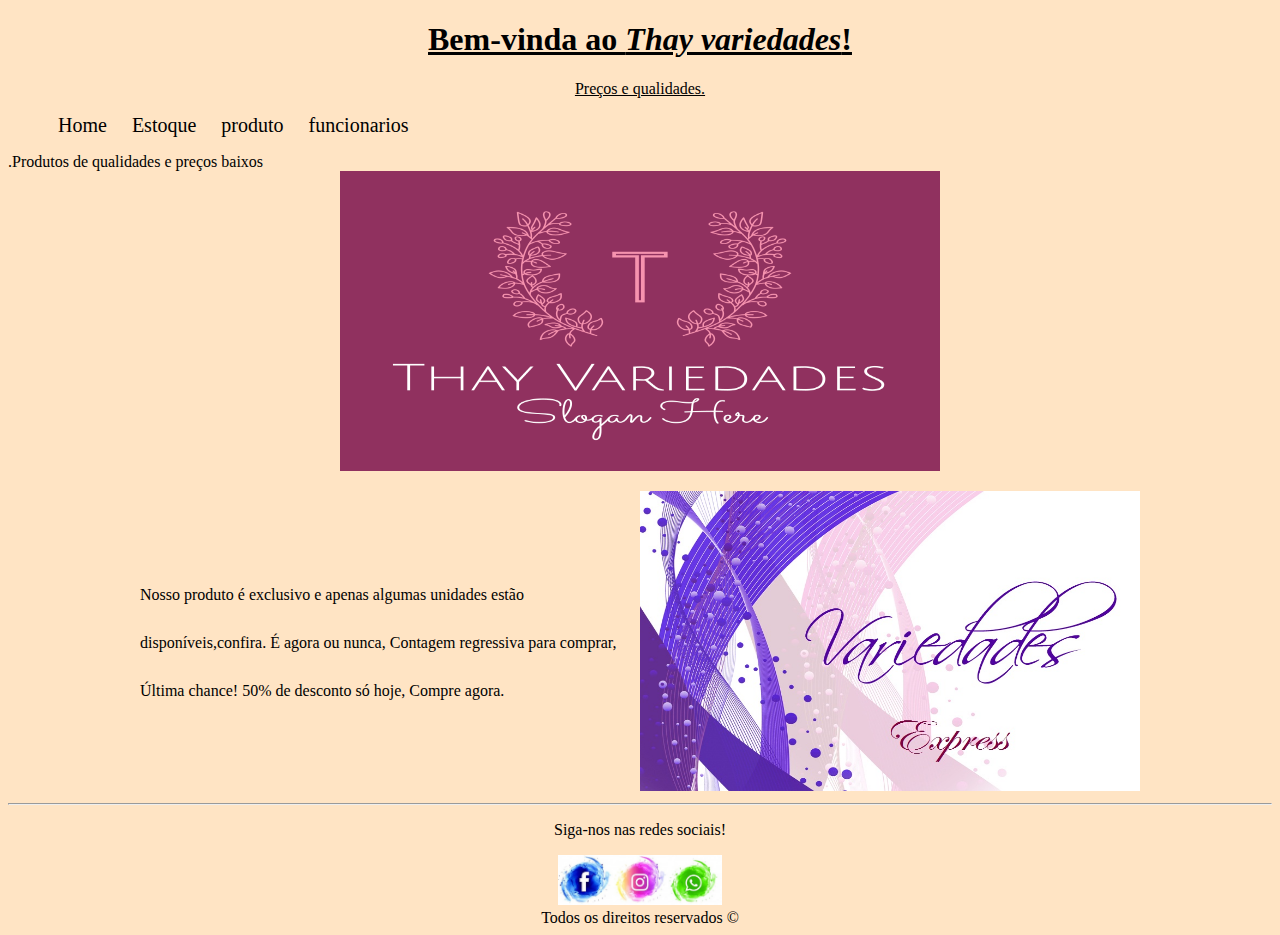
<file: index.html>
<!DOCTYPE html>
<html lang="pt-br">

<head>
    <meta charset="UTF-8">
    <meta name="viewport" content="width=device-width, initial-scale=1.0">
    <meta http-equiv="X-UA-Compatible" content="ie=edge">
    <link rel="stylesheet" href="css/style.css">
    <title>Nome da Loja</title>
</head>

<body>

    <div class="text-center" id="titulo">
        <h1>Bem-vinda ao <em>Thay variedades</em>!</h1>
        <p>Preços e qualidades.</p>
    </div>


    <div class="menu">
        <ul>
            <li>
                <a href="index.html">Home</a>
            </li>

            <li>
                <a href="ctrl-estoque.html">Estoque</a>
            </li>

            <li>
                <a href="add-produto.html">produto</a>
            </li>

            <li>
                <a href="funcionarios.html">funcionarios</a>
            </li>

        </ul>
    </div>
    .Produtos de qualidades e preços baixos

    <div class="img-logo">
        <img src="assets/logoThay.png" alt="logo" width="600" height="300">
    </div>
      <p>

      </p>
    <div class="container">

        
        <div class="texto p-30">
            
            <p>
                
                Nosso produto é exclusivo e apenas algumas unidades estão disponíveis,confira.
                É agora ou nunca,
                Contagem regressiva para comprar,
                Última chance!
                50% de desconto só hoje,
                Compre agora.
                
            </p>
        </div>
        <div class="p-30">
            <img src="assets/variedades1.jpg" alt="variedades1" width="500" height="300">
        </div>    
        
     </div>
    


    <hr>

    <footer class="text-center p-20">

        <p>Siga-nos nas redes sociais!</p>
        <div class="container">



            <a href="site do facebook" target="_blank">
                <img class="tm-icon p-10" src="assets/face.jpg" alt="facebook">
            </a>
            <a href="site inta" target="_blank">
                <img class="tm-icon p-10" src="assets/insta.jpg" alt="insta">
            </a>
            <a href="site do what" target="_blank">
                <img class="tm-icon p-10" src="assets/what.jpg" alt="what">

            </a>
        </div>

        Todos os direitos reservados &copy;

















    </footer>


</body>

</html>
</file>
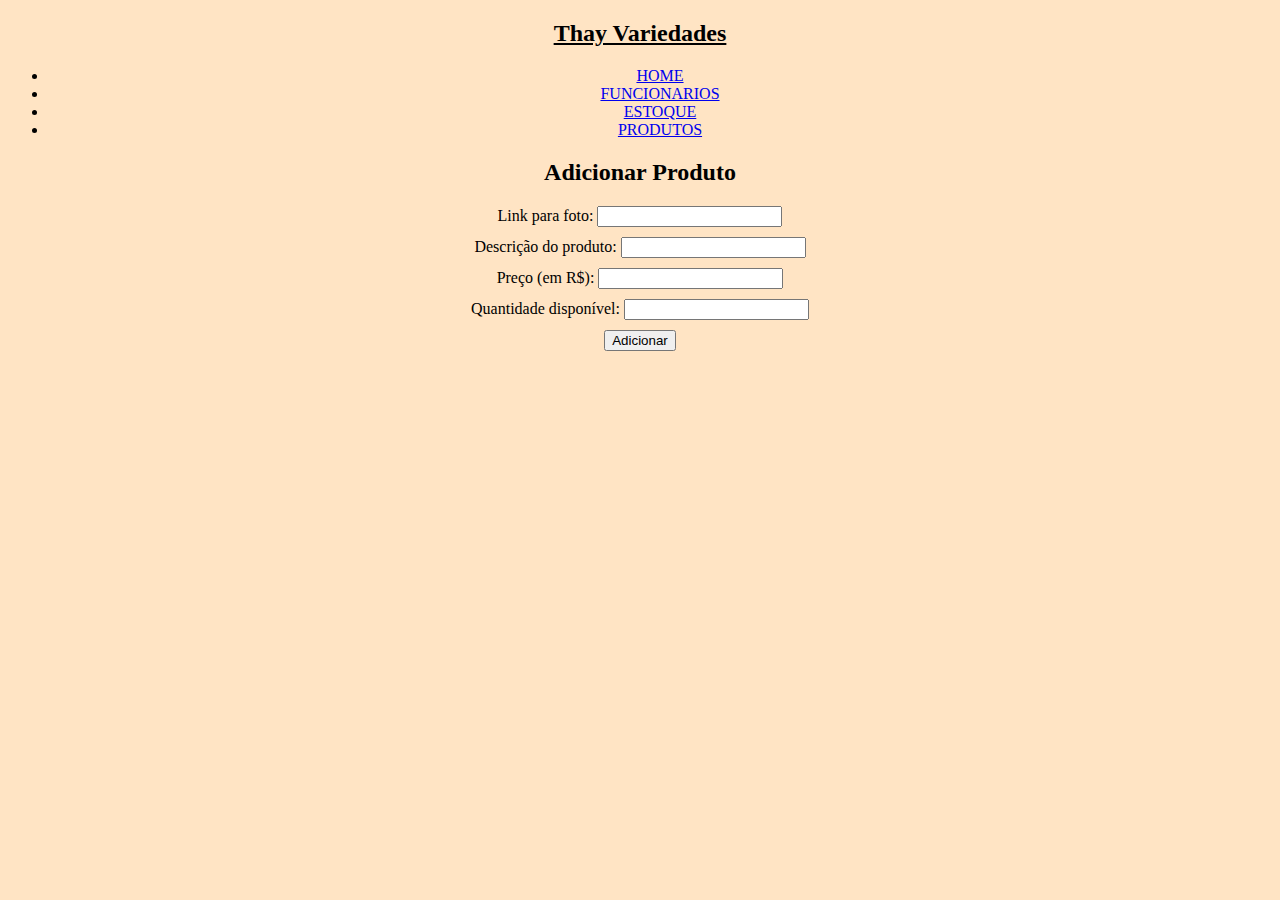
<file: add-produto.html>
<!DOCTYPE html>
<html lang="en">
<head>
    <meta charset="UTF-8">
    <meta name="viewport" content="width=device-width, initial-scale=1.0">
    <meta http-equiv="X-UA-Compatible" content="ie=edge">
    <title>Adicionar Produto</title>
    <link rel="stylesheet" href="css/style.css">
</head>
<body bgcolor="#FFE5B4">
    <div class="text-center " id="titulo"">
        <h2>Thay Variedades</h2>
    </div>


<div class="text-center">
    <ul>
        <li>
            <a href="index.html">HOME</a>
        </li>
        <li>
            <a href="funcionarios.html">FUNCIONARIOS</a>
        </li>
        <li>
            <a href="ctrl-estoque.html">ESTOQUE</a>
        </li>
        <li>
            <a href="add-produto.html">PRODUTOS</a>
        </li>
    </ul>
    </div>

    <div class="text-center">
    
    <h2>Adicionar Produto</h2>
    
    <form>
        <div>
            <label for="link-foto">Link para foto: </label>
            <input class="mb" type="url" id="link-foto" name="link-foto">
        </div>

        <div>
            <label for="descricao">Descrição do produto: </label>
            <!-- Adicione o id apropriado para o input abaixo -->
            <input class="mb" type="text" id="descricao" name="descrição">
        </div>

        <div>
            <label for="preco">Preço (em R$): </label>
            <!-- Adicione o id apropriado e o type para receber números abaixo -->
            <input class="mb" type="number" id="preco" name="preço">
        </div>

        <div>
            <!-- Preencha as propriedades necessárias para os elementos abaixo -->
            <label for="Quantidade">Quantidade disponível: </label>
            <input class="mb" type="quantidade" id="quantidade">
        </div>

        <div class="form-add">
            <!-- Adicione ao type do botão abaixo o valor para que ele submeta o formulário -->
            <button type="">Adicionar</button>
        </div>
    </div>
    
    </form>


</body>
</html>
</file>
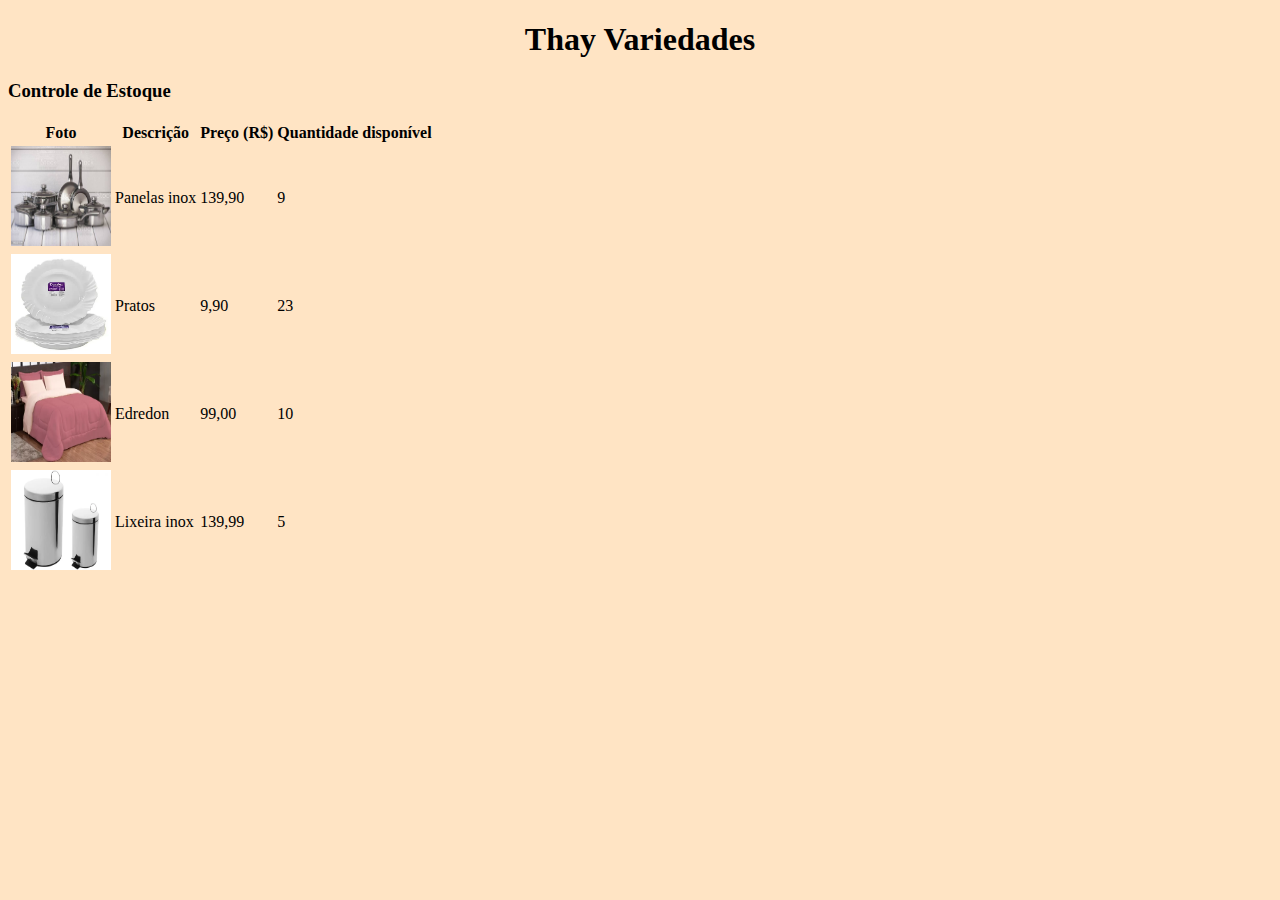
<file: ctrl-estoque.html>
<!DOCTYPE html>
<html lang="en">
<head>
    <meta charset="UTF-8">
    <meta name="viewport" content="width=device-width, initial-scale=1.0">
    <meta http-equiv="X-UA-Compatible" content="ie=edge">
    <link rel="stylesheet" href="css/style.css">
    <title> Controle de Estoque </title>
</head>
<body bgcolor="#FFE5B4">
    <div class="text-center">

        <h1> Thay Variedades </h1>
    </div>

    <h3>Controle de Estoque</h3>

    <table>
        <tr>
            <th>Foto</th>
            <th>Descrição</th>
            <th>Preço (R$)</th>
            <th>Quantidade disponível</th>
        </tr>

        <tr>
            <td><img src="assets/Panelas inox.jpg" alt="" width="100" height="100"/></td>
            <td>Panelas inox</td>
            <td>139,90 </td>
            <td> 9 </td>
        </tr>

        <tr>
            <td><img src="assets/Pratos.webp" alt="" width="100" height="100"/></td>
            <td>Pratos</td>
            <td>9,90</td>
            <td>23 </td>
        </tr>

        <tr>
            <td><img src="assets/edredon.webp" alt="" width="100" height="100"/></td>
            <td>Edredon</td>
            <td> 99,00 </td>
            <td>10 </td>
        </tr>

        <tr>
            <td><img src="assets/lixeira inox.webp" alt="" width="100" height="100"/></td>
            <td> Lixeira inox </td>
            <td> 139,99 </td>
            <td>5</td>
        </tr>
        
        <!-- Crie mais uma linha desta tabela abaixo \/ -->

    </table>

</body>
</html>
</file>
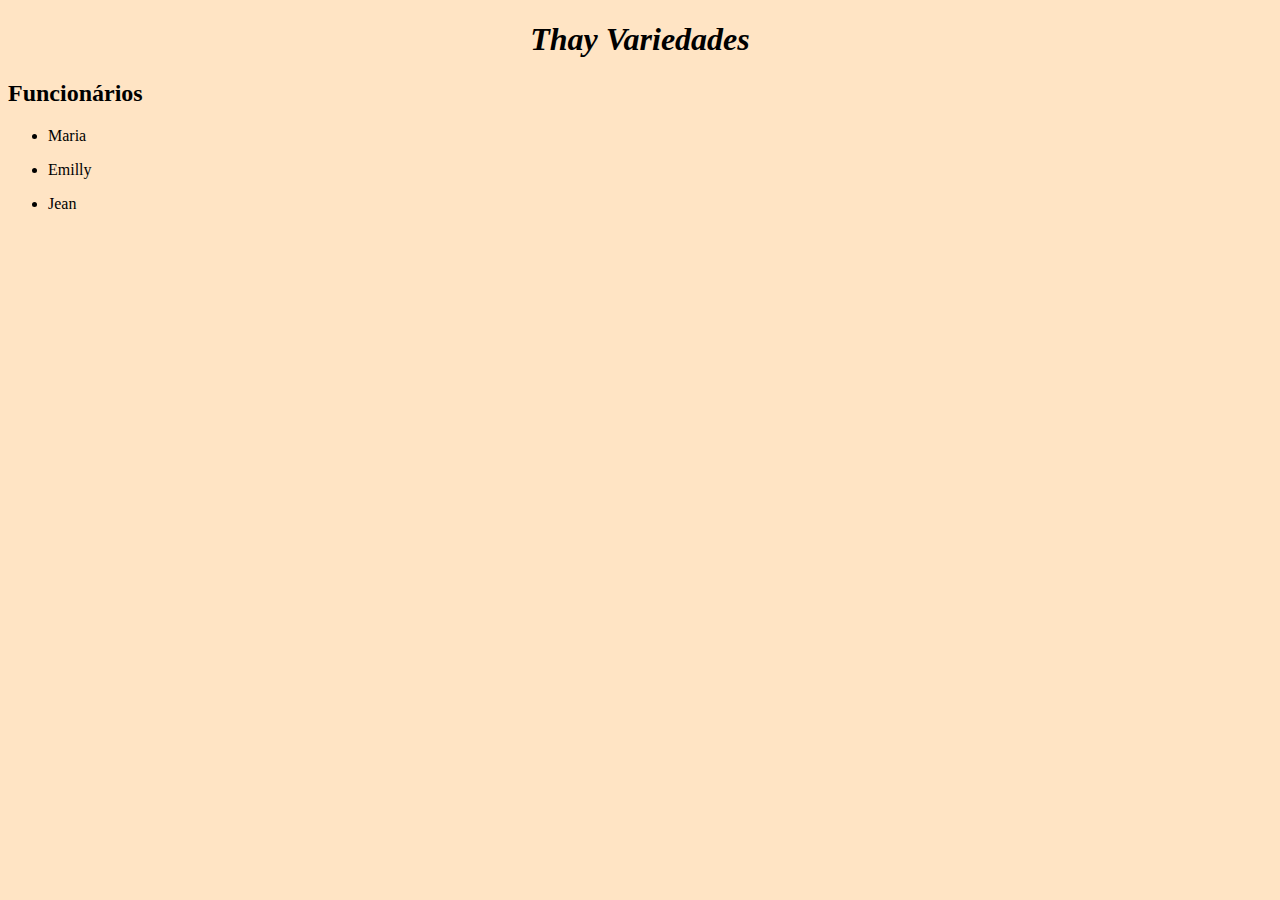
<file: funcionarios.html>
<!DOCTYPE html>
<html lang="en">
<head>
    <meta charset="UTF-8">
    <meta name="viewport" content="width=device-width, initial-scale=1.0">
    <meta http-equiv="X-UA-Compatible" content="ie=edge">
    <link rel="stylesheet" href="css/style.css">
    <title>Funcionários</title>
    <style>
    </style>
</head>
<body bgcolor="#FFE5B4">

    <div class="text-center">
        <h1><em>Thay Variedades</em></h1>
    </div>

    <h2>Funcionários</h2>
    <!-- Crie uma lista de funcionários usando as tags que você aprendeu hoje abaixo \/ -->

    <ul>
        <li>
            <p> 
                Maria 
            </p>
        </li>
        <li>
            <p>
                Emilly
            </p>
        </li>
        <li>
            <p>
                Jean
            </p>
        </li>
    </ul>

        
</body>
</html>
</file>
<file: css/style.css>
.text-center {
    text-align: center;
}

.text-arial {
    font-family: Arial;
}

.img-tm {
    width: auto;
    height: 500px;
}
.img-logo{
    text-align: center;
}

#titulo {
    text-decoration: underline;
}

.menu li {
    display: inline;
    padding: 10px;
    font-size: 20px;
}

.menu a {
    text-decoration: none;
    color: black;
}

.menu a:hover {
    color: gray;
}

.container { /* para deixar a imagem e o texto um do lado do outro */
    display: flex; 
    align-items: center; /* Para deixar alinhado os itens */
    justify-content: center; /*independente da div , eles sabem que precisa se manter centralizado */
    /*flex-direction: row; /* direção para em linha ou coluna */
    /*flex-wrap: wrap; /* Para quebrar a linha assim que a linha ficar menor */
    flex-flow: row wrap; /* um para 2 tags */
}

p-30 { /* para deixar longe da borda dos cantos */
    padding: 30px;
    margin: 30px;
    
}

.p-mw { 
    max-width: 200px;  /* Largura do texto */
    text-align: justify;
}

/* p-10 é para da espaço entre as figuras do facebook e outros */

.tm-icon {
    height: 50px; /*para diminuir ou aumentar os icones do facebook e outros */
    width: auto;
}
.form-flex {
    display: flex; /* indicar que o conteúdo estara dentro de uma flexbox */
    flex-flow: column wrap;
    justify-content: center;
}
 .mb-10{
    margin-bottom: 10px;
 }

 .tm-btn /*tamanho do button */ {
    width: fit-content;
    height: fit-content;
 }

 body{ 
    background-color: bisque;
 }
.texto{
    max-width: 500px;
    line-height: 3;
    
}
.mb{
    margin-bottom: 10px;

}
</file>
